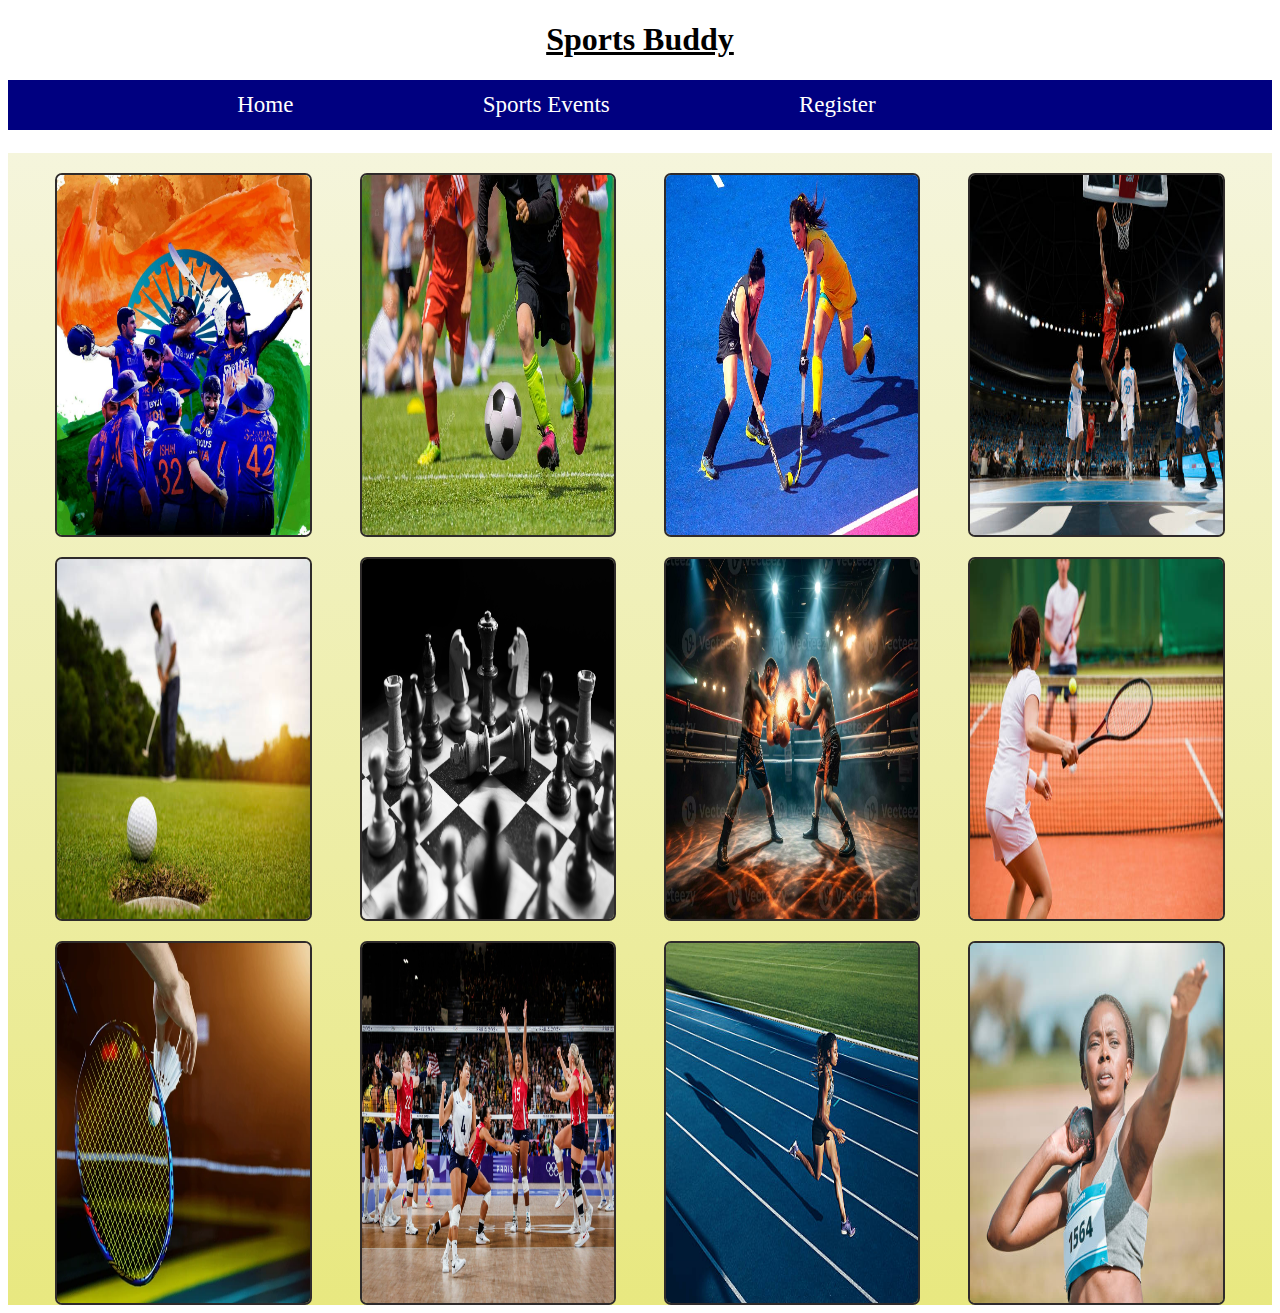
<file: index.html>
<!DOCTYPE html>
<html lang="en">
<head>
    <meta charset="UTF-8">
    <meta name="viewport" content="width=device-width, initial-scale=1.0">
    <title>Sports Buddy</title>
    <link rel="stylesheet" href="style.css">
    <link rel="stylesheet" href="https://cdnjs.cloudflare.com/ajax/libs/font-awesome/4.7.0/css/font-awesome.min.css"></head>
<body>
        <h1>Sports Buddy</h1>
         <div class="navbar">
            <ul type="none">
                <li><a href="index.html">Home</a></li>
                <li><a href="sportevents.html">Sports Events</a></li>
                <li><a href="">Register</a></li>
                <li><i class="fa-solid fa-bars a "></i></li>
            </ul>
         </div>
    <div class="cards">
      <div class="card1"><img src="img1.jpg" alt=""></div>
      <div class="card1"><img src="img2.jpg" alt=""></div>
      <div class="card1"><img src="img3.jpg" alt=""></div>
      <div class="card1"><img src="img4.jpg" alt=""></div>
      <div class="card1"><img src="img9.jpg" alt=""></div>
      <div class="card1"><img src="img8.jpg" alt=""></div>
      <div class="card1"><img src="img7.jpg" alt=""></div>
      <div class="card1"><img src="img6.jpg" alt=""></div>
      <div class="card1"><img src="img5.webp" alt=""></div>
      <div class="card1"><img src="img10.jpg" alt=""></div>
      <div class="card1"><img src="img11.jpg" alt=""></div>
      <div class="card1"><img src="img12.jpg" alt=""></div>
    </div>

</body>
</html>
</file>
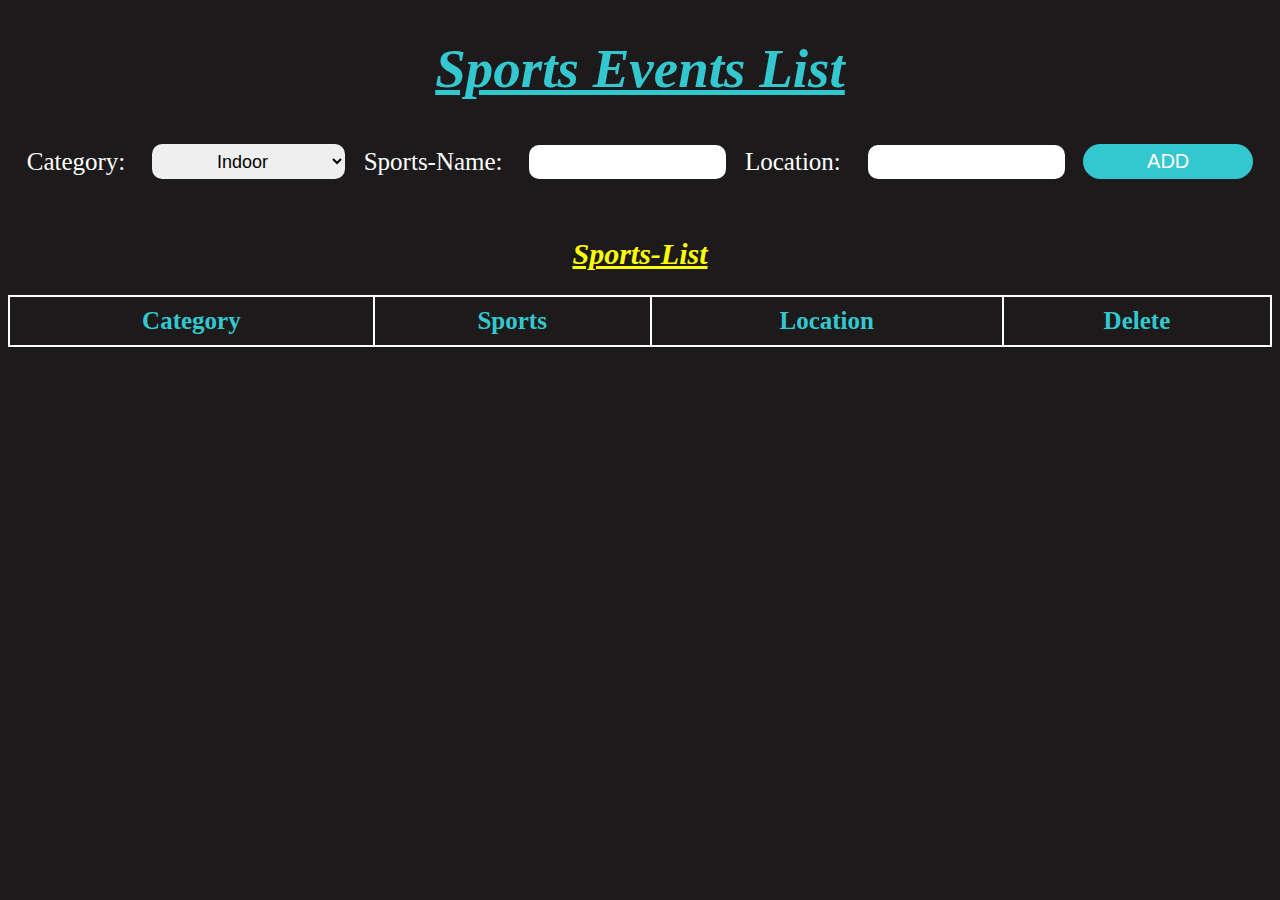
<file: sportevents.html>
<!DOCTYPE html>
<html lang="en">
<head>
    <meta charset="UTF-8">
    <meta name="viewport" content="width=device-width, initial-scale=1.0">
    <title>Sports Events List</title>
    <link rel="stylesheet" href="style1.css">
</head>
<body>
    <h1>Sports Events List</h1>
    <div class="input-section">
        <label for="category-select">Category:</label>
        <select  id="category-select">
            <option value="Indoor">Indoor</option>
            <option value="Outdoor">Outdoor</option>
        </select>
        <label for="amount-input">Sports-Name:</label>
        <input type="text" id="amount-input">
        <label for="date-input">Location:</label>
        <input type="text" id="date-input">
        <button id="add-btn">ADD</button>
    </div>
    <div class="expenses-list">
        <h2>Sports-List</h2>
        <table>
            <thead>
                <tr>
                    <th>Category</th>
                    <th>Sports</th>
                    <th>Location</th>
                    <th>Delete</th>
                  
                </tr>
            </thead>
            <tbody id="expense-table-body">

            </tbody>
        </table>
    </div>
    <script src="script1.js"></script>
</body>
</html>
</file>
<file: style.css>
h1{
    text-align: center;
    text-decoration:underline;
}
a{
    color: white;
    text-decoration: none;
}
.navbar ul{
    display: flex;
    justify-content: space-evenly;
    align-items: center;
    font-size:23px;
    height: 50px;
    color: white;
    margin-top: 0;
    background-color: navy;
    text-align: center;
}
.cards{
    display: flex;
    flex-wrap: wrap;
    justify-content: space-evenly;
    width: 100%;
    height: auto;
    background: linear-gradient(beige,rgb(232, 232, 128));
}
.card1{
    height: 40vh;
    width:20%;
    margin-top: 20px;
    border: 2px solid rgb(47, 43, 43);
    border-radius: 7px;
}
.card1:hover{
    box-shadow: 5px 5px 5px rgb(81, 67, 67) ;
    cursor: pointer;
}
.card1 img{
    height: 40vh;
    width:100%;
    border-radius: 5px;
}
@media screen and (max-width:456px) {
    .card1{
      width: 50%;
      height: 20vh;
    }
    .card1 img{
        height: 20vh;
    }
    .navbar ul li{
        font-size: 20px;
    }
}
</file>
<file: style1.css>
body{
    background-color:rgb(28, 26, 26);
    font-family: 'Times New Roman', Times, serif;
    color: white;
}
h1{
    text-align: center;
    text-decoration: underline;
    font-style: italic;
    color:rgb(51, 200, 208);
    font-size: 55px;
}
.input-section{
    font-size: 25px;
    display: flex;
    height: 100px;
    margin-top: -25px !important;
    align-items: center;
    justify-content: space-evenly;
}
input{
    height: 32px;
    width: 193px;
    border-radius: 10px;
    text-align: center;
    margin-left: 8px !important;
    font-size: 18px;
    border: none;

}
select{
    height: 35px;
    width: 193px;
    border-radius: 10px;
    text-align: center;
    margin-left: 8px !important;
    font-size: 18px;
    border: none;
}
#add-btn{
    border: none;
    border-radius: 20px;
    background-color:rgb(51, 200, 208);;
    color: white;
    height: 35px;
    width: 170px;
    font-size: 20px;
}
button{
    border: none;
    background-color: red;
    color: white;
    height: 25px;
    border-radius: 7px;
    font-size: 18px;
}
button:hover{
    transform: scale(1.1);
    cursor: pointer;
}
h2{
    text-align: center;
    text-decoration: underline;
    font-style: italic;
    color: yellow;
    font-size: 30px;
}
table{
    border: 2px solid white;
    text-align: center;
    width: 100%;
    font-size: 20px;
    text-decoration: none;
   border-collapse: collapse; 
}
th{
    color: rgb(51, 200, 208);;
    font-size: 25px;
}
th,td{
    border: 2px solid white;
    padding: 10px;
}
@media screen and (max-width:456px) {
    h1{
        text-align: center;
        font-size: 35px;
    }
.input-section{
    display: flex;
    flex-direction: column;
    text-align: center;
    width: 100%;
}
input{
    width: 50%;
    text-align: center;
  margin: 10px 0 10px 30px !important;
}
select{
    width: 50%;
    padding: 3px;
    text-align: center;
    margin: 20px 0 20px 30px !important;
}
#add-btn{
    border-radius:20px;
    text-align: center;
    font-weight: 700;
    width: 30%;
    margin-left: 30px;
    padding: 5px;
    margin-top: 20px;
}
h2{
    margin-top: 220px;
    margin-left: 15px;
}

}
@media only screen and (max-width:600px) and (min-width:456px){
    input{
        width: 90px;
        margin-left: 5px;
        margin-right: 10px;
    }
    select{
        width: 90px;
        overflow: hidden;
        margin-left: 5px;
        margin-right: 15px;
    }
    #add-btn{
        width: 30px;
        margin-left: 2px;
        border-radius: 10px;
    }
    table{
        width: 100%;
        margin-left: 20px;
    }
}
</file>
